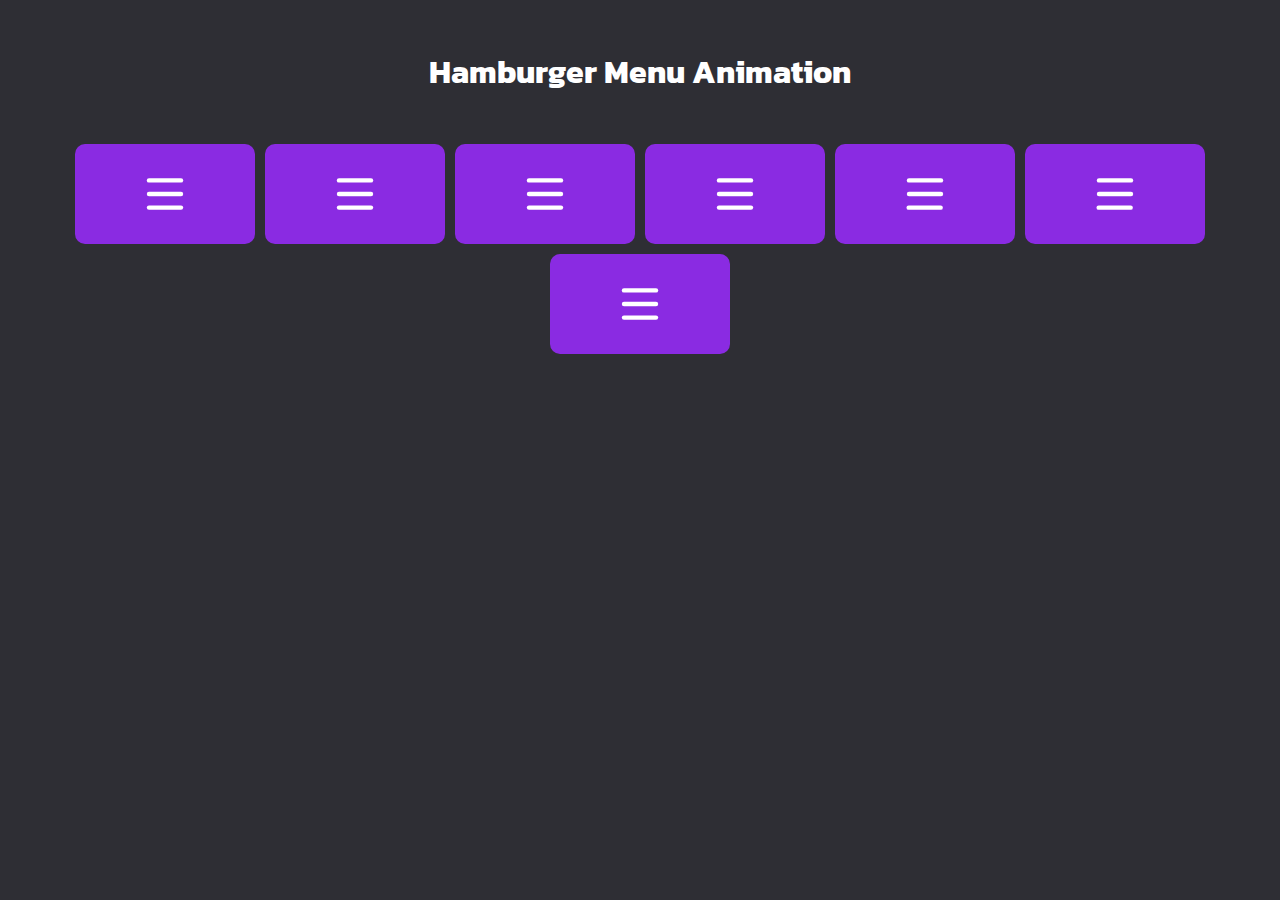
<file: HamburgerMenu/index.html>
<!DOCTYPE html>
<html lang="en">
  <head>
    <meta charset="UTF-8" />
    <meta name="viewport" content="width=device-width, initial-scale=1.0" />
    <title>Hamburger Menu Animation</title>
    <link rel="stylesheet" href="style.css" />
    <link rel="preconnect" href="https://fonts.googleapis.com" />
    <link rel="preconnect" href="https://fonts.gstatic.com" crossorigin />
    <link
      href="https://fonts.googleapis.com/css2?family=Kanit:ital,wght@0,100;0,200;0,300;0,400;0,500;0,600;0,700;0,800;0,900;1,100;1,200;1,300;1,400;1,500;1,600;1,700;1,800;1,900&display=swap"
      rel="stylesheet"
    />
  </head>
  <body>
    <h1>Hamburger Menu Animation</h1>
    <div class="konten">
      <div class="hambu">
        <svg
          class="ham hamRotate ham1"
          viewBox="0 0 100 100"
          width="80"
          onclick="this.classList.toggle('active')"
        >
          <path
            class="line top"
            d="m 30,33 h 40 c 0,0 9.044436,-0.654587 9.044436,-8.508902 0,-7.854315 -8.024349,-11.958003 -14.89975,-10.85914 -6.875401,1.098863 -13.637059,4.171617 -13.637059,16.368042 v 40"
          />
          <path class="line middle" d="m 30,50 h 40" />
          <path
            class="line bottom"
            d="m 30,67 h 40 c 12.796276,0 15.357889,-11.717785 15.357889,-26.851538 0,-15.133752 -4.786586,-27.274118 -16.667516,-27.274118 -11.88093,0 -18.499247,6.994427 -18.435284,17.125656 l 0.252538,40"
          />
        </svg>
      </div>
      <div class="hambu">
        <svg
          class="ham ham2"
          viewBox="0 0 100 100"
          width="80"
          onclick="this.classList.toggle('active')"
        >
          <path
            class="line top"
            d="m 70,33 h -40 c -6.5909,0 -7.763966,-4.501509 -7.763966,-7.511428 0,-4.721448 3.376452,-9.583771 13.876919,-9.583771 14.786182,0 11.409257,14.896182 9.596449,21.970818 -1.812808,7.074636 -15.709402,12.124381 -15.709402,12.124381"
          />
          <path class="line middle" d="m 30,50 h 40" />
          <path
            class="line bottom"
            d="m 70,67 h -40 c -6.5909,0 -7.763966,4.501509 -7.763966,7.511428 0,4.721448 3.376452,9.583771 13.876919,9.583771 14.786182,0 11.409257,-14.896182 9.596449,-21.970818 -1.812808,-7.074636 -15.709402,-12.124381 -15.709402,-12.124381"
          />
        </svg>
      </div>
      <div class="hambu">
        <svg
          class="ham hamRotate ham4"
          viewBox="0 0 100 100"
          width="80"
          onclick="this.classList.toggle('active')"
        >
          <path
            class="line top"
            d="m 70,33 h -40 c 0,0 -8.5,-0.149796 -8.5,8.5 0,8.649796 8.5,8.5 8.5,8.5 h 20 v -20"
          />
          <path class="line middle" d="m 70,50 h -40" />
          <path
            class="line bottom"
            d="m 30,67 h 40 c 0,0 8.5,0.149796 8.5,-8.5 0,-8.649796 -8.5,-8.5 -8.5,-8.5 h -20 v 20"
          />
        </svg>
      </div>
      <div class="hambu">
        <svg
          class="ham hamRotate180 ham5"
          viewBox="0 0 100 100"
          width="80"
          onclick="this.classList.toggle('active')"
        >
          <path
            class="line top"
            d="m 30,33 h 40 c 0,0 8.5,-0.68551 8.5,10.375 0,8.292653 -6.122707,9.002293 -8.5,6.625 l -11.071429,-11.071429"
          />
          <path class="line middle" d="m 70,50 h -40" />
          <path
            class="line bottom"
            d="m 30,67 h 40 c 0,0 8.5,0.68551 8.5,-10.375 0,-8.292653 -6.122707,-9.002293 -8.5,-6.625 l -11.071429,11.071429"
          />
        </svg>
      </div>
      <div class="hambu">
        <svg
          class="ham ham6"
          viewBox="0 0 100 100"
          width="80"
          onclick="this.classList.toggle('active')"
        >
          <path
            class="line top"
            d="m 30,33 h 40 c 13.100415,0 14.380204,31.80258 6.899646,33.421777 -24.612039,5.327373 9.016154,-52.337577 -12.75751,-30.563913 l -28.284272,28.284272"
          />
          <path
            class="line middle"
            d="m 70,50 c 0,0 -32.213436,0 -40,0 -7.786564,0 -6.428571,-4.640244 -6.428571,-8.571429 0,-5.895471 6.073743,-11.783399 12.286435,-5.570707 6.212692,6.212692 28.284272,28.284272 28.284272,28.284272"
          />
          <path
            class="line bottom"
            d="m 69.575405,67.073826 h -40 c -13.100415,0 -14.380204,-31.80258 -6.899646,-33.421777 24.612039,-5.327373 -9.016154,52.337577 12.75751,30.563913 l 28.284272,-28.284272"
          />
        </svg>
      </div>
      <div class="hambu">
        <svg
          class="ham hamRotate ham7"
          viewBox="0 0 100 100"
          width="80"
          onclick="this.classList.toggle('active')"
        >
          <path
            class="line top"
            d="m 70,33 h -40 c 0,0 -6,1.368796 -6,8.5 0,7.131204 6,8.5013 6,8.5013 l 20,-0.0013"
          />
          <path class="line middle" d="m 70,50 h -40" />
          <path
            class="line bottom"
            d="m 69.575405,67.073826 h -40 c -5.592752,0 -6.873604,-9.348582 1.371031,-9.348582 8.244634,0 19.053564,21.797129 19.053564,12.274756 l 0,-40"
          />
        </svg>
      </div>
      <div class="hambu">
        <svg
          class="ham hamRotate ham8"
          viewBox="0 0 100 100"
          width="80"
          onclick="this.classList.toggle('active')"
        >
          <path
            class="line top"
            d="m 30,33 h 40 c 3.722839,0 7.5,3.126468 7.5,8.578427 0,5.451959 -2.727029,8.421573 -7.5,8.421573 h -20"
          />
          <path class="line middle" d="m 30,50 h 40" />
          <path
            class="line bottom"
            d="m 70,67 h -40 c 0,0 -7.5,-0.802118 -7.5,-8.365747 0,-7.563629 7.5,-8.634253 7.5,-8.634253 h 20"
          />
        </svg>
      </div>
    </div>
  </body>
</html>
</file>
<file: HamburgerMenu/style.css>
* {
  padding: 0;
  margin: 0;
}

body {
  background-color: rgb(46, 46, 52);
  font-family: "Kanit", sans-serif;
  font-weight: 100;
  font-style: normal;
  color: white;
}
h1{
    text-align: center;
    margin-top: 3rem;
}
.konten {
    display: flex;
    flex-wrap: wrap;
    justify-content: center;
    align-items: center;
    gap: 10px;
    margin-top: 3rem;
}
.konten .hambu {
    width: 10rem;
    background-color: blueviolet;
    display: flex;
    flex-direction: column;
    gap: 10px;
    border-radius: 10px;
    padding: 10px;
    align-items: center;
    justify-content: center;
}

.ham {
  cursor: pointer;
  -webkit-tap-highlight-color: transparent;
  transition: transform 400ms;
  -moz-user-select: none;
  -webkit-user-select: none;
  -ms-user-select: none;
  user-select: none;
}
.hamRotate.active {
  transform: rotate(45deg);
}
.hamRotate180.active {
  transform: rotate(180deg);
}
.line {
  fill:none;
  transition: stroke-dasharray 400ms, stroke-dashoffset 400ms;
  stroke:#ffffff;
  stroke-width:5.5;
  stroke-linecap:round;
}
.ham1 .top {
  stroke-dasharray: 40 139;
}
.ham1 .bottom {
  stroke-dasharray: 40 180;
}
.ham1.active .top {
  stroke-dashoffset: -98px;
}
.ham1.active .bottom {
  stroke-dashoffset: -138px;
}
.ham2 .top {
  stroke-dasharray: 40 121;
}
.ham2 .bottom {
  stroke-dasharray: 40 121;
}
.ham2.active .top {
  stroke-dashoffset: -102px;
}
.ham2.active .bottom {
  stroke-dashoffset: -102px;
}
.ham4 .top {
  stroke-dasharray: 40 121;
}
.ham4 .bottom {
  stroke-dasharray: 40 121;
}
.ham4.active .top {
  stroke-dashoffset: -68px;
}
.ham4.active .bottom {
  stroke-dashoffset: -68px;
}
.ham5 .top {
  stroke-dasharray: 40 82;
}
.ham5 .bottom {
  stroke-dasharray: 40 82;
}
.ham5.active .top {
  stroke-dasharray: 14 82;
  stroke-dashoffset: -72px;
}
.ham5.active .bottom {
  stroke-dasharray: 14 82;
  stroke-dashoffset: -72px;
}
.ham6 .top {
  stroke-dasharray: 40 172;
}
.ham6 .middle {
  stroke-dasharray: 40 111;
}
.ham6 .bottom {
  stroke-dasharray: 40 172;
}
.ham6.active .top {
  stroke-dashoffset: -132px;
}
.ham6.active .middle {
  stroke-dashoffset: -71px;
}
.ham6.active .bottom {
  stroke-dashoffset: -132px;
}
.ham7 .top {
  stroke-dasharray: 40 82;
}
.ham7 .middle {
  stroke-dasharray: 40 111;
}
.ham7 .bottom {
  stroke-dasharray: 40 161;
}
.ham7.active .top {
  stroke-dasharray: 17 82;
  stroke-dashoffset: -62px;
}
.ham7.active .middle {
  stroke-dashoffset: 23px;
}
.ham7.active .bottom {
  stroke-dashoffset: -83px;
}
.ham8 .top {
  stroke-dasharray: 40 160;
}
.ham8 .middle {
  stroke-dasharray: 40 142;
  transform-origin: 50%;
  transition: transform 400ms;
}
.ham8 .bottom {
  stroke-dasharray: 40 85;
  transform-origin: 50%;
  transition: transform 400ms, stroke-dashoffset 400ms;
}
.ham8.active .top {
  stroke-dashoffset: -64px;
}
.ham8.active .middle {
  stroke-dashoffset: -20px;
  transform: rotate(90deg);
}
.ham8.active .bottom {
  stroke-dashoffset: -64px;
}
</file>
